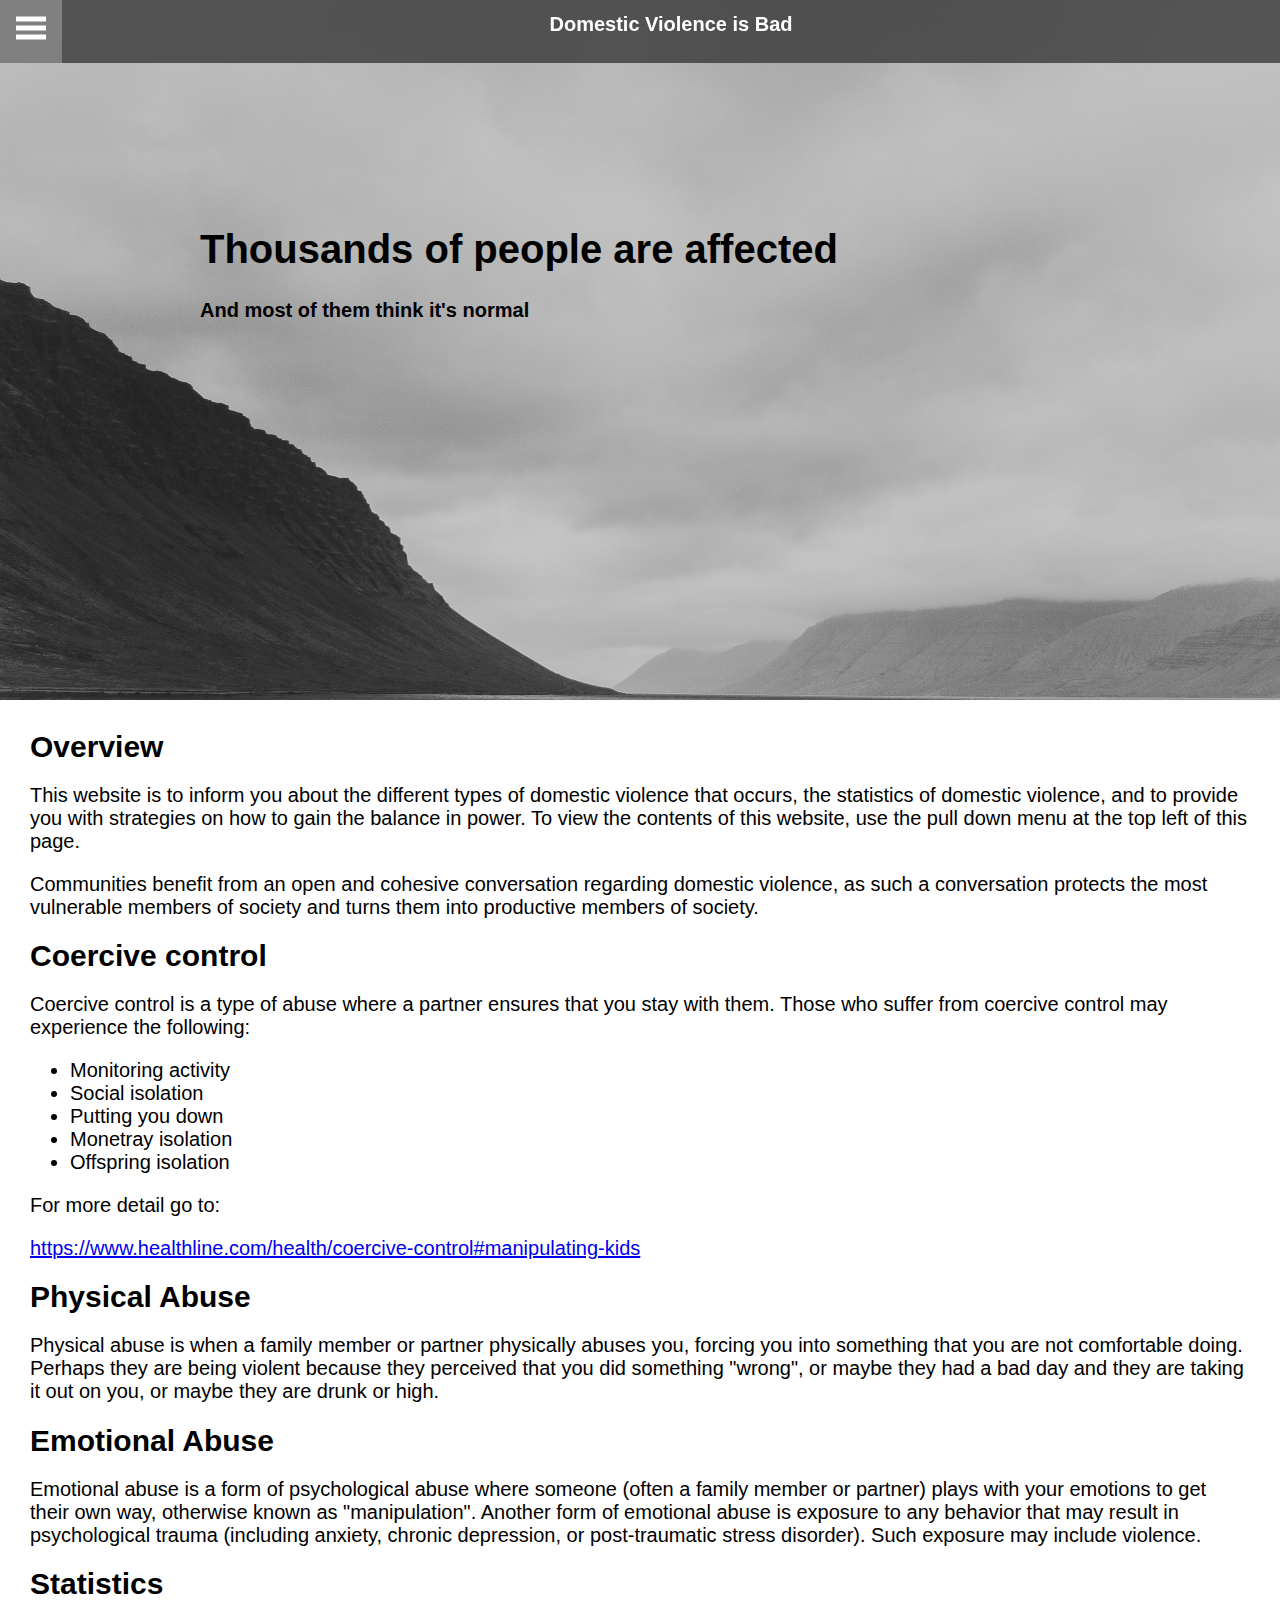
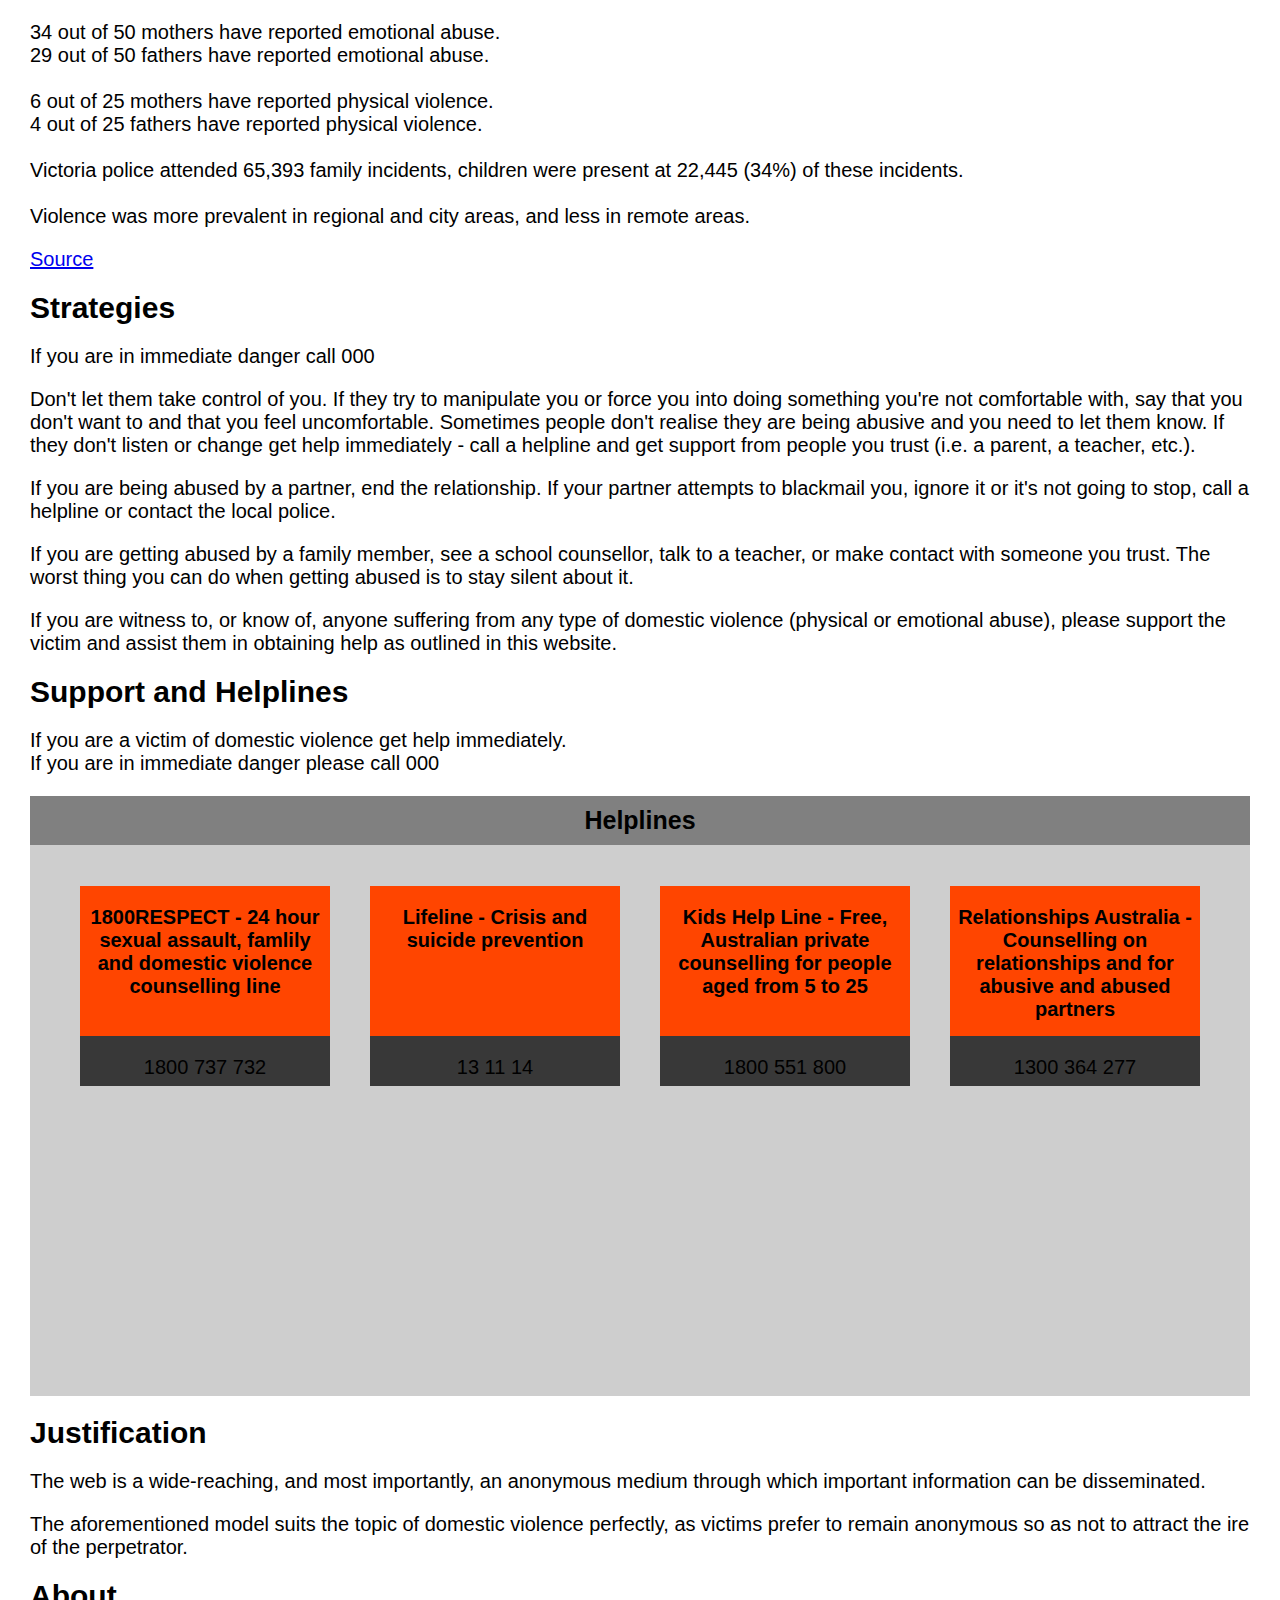
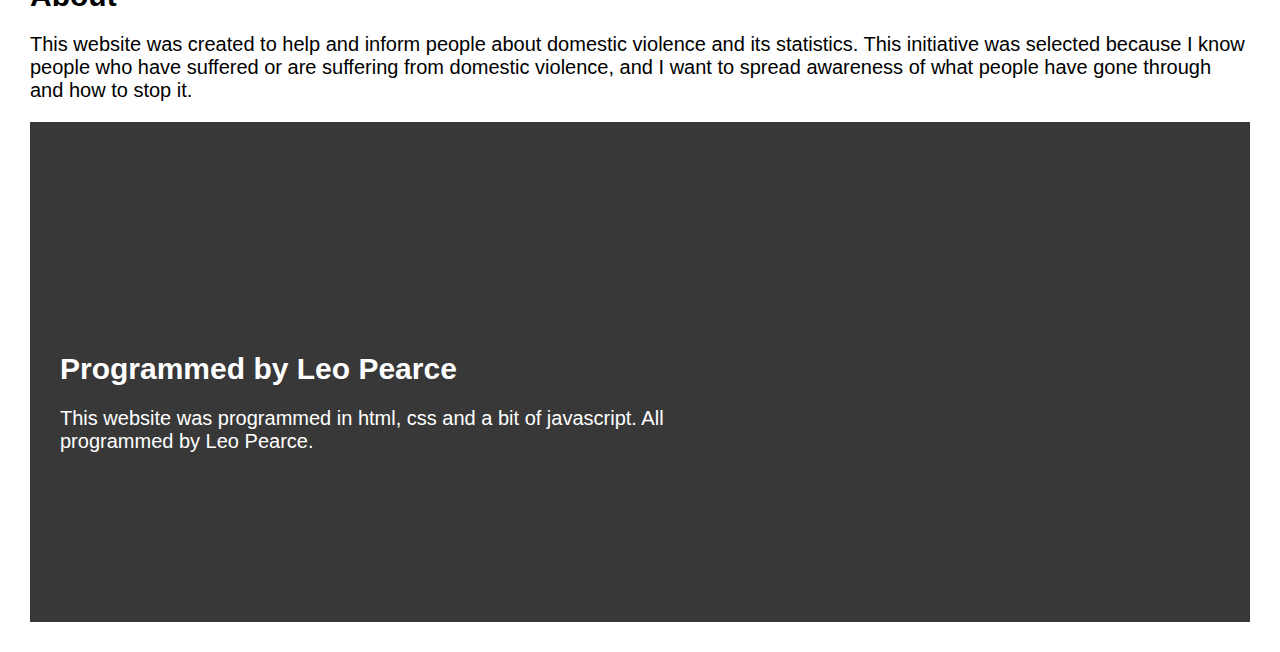
<file: index.html>
<!DOCTYPE html>
<html>

<head>
    <title>Domestic Violence is Bad</title>
    <link rel="stylesheet" href="style.css" type="text/css">
    <meta name="viewport" content="width=device-width, initial-scale=1" /> 
</head>

<body>
    <div class="container">
        <header>
            <nav class="navbar">
                <span class="open-slide">
                    <a class="hamburger-menu" onclick="openSlideMenu()">
                        <svg width="30" height="30">
                            <path d="M0,5 30,5" stroke="#fff" stroke-width="5" />
                            <path d="M0,14 30,14" stroke="#fff" stroke-width="5" />
                            <path d="M0,23 30,23" stroke="#fff" stroke-width="5" />
                        </svg>
                    </a>
                </span>

                <ul class="navbar-text">
                    <h1 style="font-family:ramabhadraregular,sans-serif,serif;font-size:20px;font-style:normal;">
                        Domestic Violence is Bad</h1>
                </ul>

                <div id="slide-menu" class="side-nav">
                    <a class="btn-close" onclick="closeSlideMenu()">&times;</a>
                    <a href="#overview">Overview</a>
                    <a href="#coercive-control">Coercive control</a>
                    <a href="#physical-abuse">Physical abuse</a>
                    <a href="#emotional-abuse">Emotional abuse</a>
                    <a href="#statistics">Statistics</a>
                    <a href="#strategies">Abuse strategies</a>
                    <a href="#support-and-helplines">Support and helplines</a>
                    <a href="#justification">Justification</a>
                    <a href="#about">About</a>
                </div>
                <script>
                    function openSlideMenu() {
                        document.getElementById('slide-menu').style.width = '250px';
                        document.getElementById('main').style.marginLeft = '250px';

                    }
                    function closeSlideMenu() {
                        document.getElementById('slide-menu').style.width = '0px';
                        document.getElementById('main').style.marginLeft = '0px';

                    }
                </script>
            </nav>
        </header>
        <div id="content">
            <div class="top-parallax-image">
                <div class="top-heading">
                    <h1 style="font-family:ramabhadraregular,sans-serif,serif;font-size:40px;font-style:normal;">
                        Thousands
                        of people are affected</h1>
                </div>
                <div class="bottom-heading">
                    <h3 style="font-family:ramabhadraregular,sans-serif,serif;font-size:20px;font-style:normal;">And
                        most of
                        them think it's normal</h3>
                </div>
            </div>

            <div id="main">

                <div class="main-text">
                    <section id="overview">
                        <h1>Overview</h1>
                        <p>This website is to inform you about the different types of domestic violence that occurs, the   statistics of domestic violence, and to provide you with strategies on how to gain the balance in power.
                        To view the contents of this website, use the pull down menu at the top left of this page.
                        </p>
                        <p>
                            Communities benefit from an open and cohesive conversation regarding domestic violence, as such a conversation  protects the most vulnerable members of society and turns them into productive members of society.
                        </p>
                    </section>
                    <section id="coercive-control">
                        <h1>Coercive control</h1>
                        <p>
                            Coercive control is a type of abuse where a partner ensures that you stay with them. Those who suffer from coercive control may
                            experience the following:
                        </p>
                            <ul>
                                <li>Monitoring activity</li>
                                <li>Social isolation</li>
                                <li>Putting you down</li>
                                <li>Monetray isolation</li>
                                <li>Offspring isolation</li>
                            </ul>
                        <p>
                         For more detail go to:
                        </p>
                        <a href="https://www.healthline.com/health/coercive-control#manipulating-kids">
                            https://www.healthline.com/health/coercive-control#manipulating-kids</a>

                    </section>
                    <section id="physical-abuse">
                        <h1>Physical Abuse</h1>
                        <p>Physical abuse is when a family member or partner physically abuses you,
                            forcing you into something that you are not comfortable doing. Perhaps they are being violent because they perceived that you did
                            something
                            "wrong", or maybe they had a bad day and they are taking it out on you, or maybe they
                            are drunk or high.</p>
                    </section>
                    <section id="emotional-abuse">
                        <h1>Emotional Abuse</h1>
                        <p>Emotional abuse is a form of psychological abuse where someone (often a family member or partner) plays with
                            your emotions to get their own
                            way, otherwise known as "manipulation". Another form of emotional abuse is exposure to any behavior that may result in psychological trauma (including anxiety,
                            chronic depression,
                            or post-traumatic stress disorder). Such exposure may include violence.</p>
                    </section>
                    <section id="statistics">
                        <h1>Statistics</h1>
                        <p>
                            34 out of 50 mothers have reported emotional abuse.
                            <br>29 out of 50 fathers have reported emotional abuse.
                            <br>
                            <br>6 out of 25 mothers have reported physical violence.
                            <br> 4 out of 25 fathers have reported physical violence.
                            <br>
                            <br>Victoria police attended 65,393 family incidents, children were present at 22,445 (34%)
                            of these incidents.
                            <br>
                            <br>Violence was more prevalent in regional and city areas, and less in remote areas.
                        </p>
                        <a href="https://aifs.gov.au/cfca/publications/childrens-exposure-domestic-and-family-violence/prevalence">Source</a>
                    </section>
                    
                    <section id="strategies">
                        <h1>Strategies</h1>
                        <p>If you are in immediate danger call 000</p>
                        <p>
                            Don't let them take control of you. If they try to manipulate you or force you into doing something you're not comfortable with, say that you don't want to and that you feel uncomfortable. Sometimes people don't realise they are being abusive and you need to let them know. If they don't listen or change get help immediately - call a helpline and get support from people you trust (i.e. a parent, a teacher, etc.). 
                        </p>

                        <p>
                            If you are being abused by a partner, end the relationship. If your partner attempts to blackmail you, ignore it or it's not going to stop, call a helpline or contact the local police.
                        </p>

                        <p>
                            If you are getting abused by a family member, see a school counsellor, talk to a teacher, or make contact with someone you trust. The worst thing you can do when getting abused is to stay silent about it.  
                        </p>

                        <p>
                            If you are witness to, or know of, anyone suffering from any type of domestic violence (physical or emotional abuse), please support the victim and assist them in obtaining help as outlined in this website.
                        </p>
                    </section>

                    <section id="support-and-helplines">
                        <h1>Support and Helplines</h1>
                        <p>
                            If you are a victim of domestic violence get help immediately.
                            <br> If you are in immediate danger please call 000
                        </p>

                        <div class="helplines-containter">
                            <h2 style="text-align:center; background-color:gray;padding:10px;">Helplines</h2>
                            <div class="heplines-info-container">

                            <section>
                                <p> <b>1800RESPECT - 24 hour sexual assault, famlily and domestic violence counselling line</b> </p>
                                <div class="helplines-body-text">
                                    <p>1800 737 732</p>
                                </div>
                            </section>

                            <section>
                                <p> <b>Lifeline - Crisis and suicide prevention</b> </p>
                                <div class="helplines-body-text">
                                    <p>13 11 14</p>
                                </div>

                            </section>

                            <section>
                                <p> <b>Kids Help Line - Free, Australian private counselling for people aged from 5 to 25</b> </p>
                                <div class="helplines-body-text">
                                    <p>1800 551 800</p>
                                </div>
                            </section>
                            
                            <section>
                                <p> <b>Relationships Australia - Counselling on relationships and for abusive and abused partners</b> </p>
                                <div class="helplines-body-text">
                                    <p>1300 364 277</p>
                                </div>
                            </section>
                            </div>
                        </div>
                    </section>

                    <section id="justification">
                        <h1>Justification</h1>
                        <p>
                            The web is a wide-reaching, and most importantly, an anonymous medium through which important information can be disseminated.
                        </p>

                        <p>
                            The aforementioned model suits the topic of domestic violence perfectly, as victims prefer to remain anonymous
                            so as not to attract the ire of the perpetrator.
                        </p>
                    </section>

                    <section id="about">
                        <h1>About</h1>
                        <p>
                            This website was created to help and inform people about domestic violence and its statistics.
                            This initiative was selected because I know people who have suffered or are suffering from domestic violence, and I want to 
                            spread awareness of what people have gone through and how to stop it.

                        </p>

                        <div class="about-footer">
                            <div class="code-parallax-image"></div>
                            <div class="about-text-container">
                                <h1>Programmed by Leo Pearce</h1>
                                <p>This website was programmed in html, css and a bit of javascript. All programmed by Leo Pearce.</p>
                            </div>
                        </div>

                    </section>
                </div>
                </section>
            </div>

        </div>
    </div>
    </div>
</body>

</html>
</file>
<file: style.css>
html {
    scroll-behavior: smooth;
}

body {
    margin: 0;
    overflow-x: hidden;
}

.container {
    width: 100%;
    height: 100%;
    /* Smooth scroll css */
}

/* Navbar */
.navbar {
    z-index: 1;
    background-color: rgba(56, 56, 56, 0.8);
    color:  #fff;
    width: 100%;
    margin: 0;
    padding: 0;
    overflow: hidden;
    position: fixed;
}

.navbar ul {
    text-align: center;
    margin:8px 0 0 0;
    list-style: none;
}

.navbar a {
    float: left;
    display:block;
    color:#fff;
    text-align: center;
    padding:14px 16px;
    text-decoration: none;
    font-size: 17px;
}

.hamburger-menu:hover {
    background-color: grey;
    color: #000;
}

.side-nav {
    height: 100%;
    width: 0;
    position: fixed;
    z-index: 1;
    top:0;
    left:0;
    background-color: #111;
    overflow-x:hidden;
    padding-top:60px;
    transition:0.5s;
}

.side-nav a {
    padding:16px 20px 10px 30px;
    text-decoration: none;
    font-size:22px;
    color:#ccc;
    display: block;
    transition: 0.3s;
}

.side-nav a:hover {
    color:gray;
}

.side-nav .btn-close {
    position: absolute;
    right: 22px;
    font-size: 36;
    margin-left: 50px;
}

#content {
    transition:margin-left 0.5s;
    /*padding: 20px;*/
    overflow: x hidden;
    width: 100%;
}

#main {
    transition:margin-left 0.5s;
}

/* Parallax */

.top-parallax-image {
    background-image: url(resources/Images/ManStandingUnderSkyGreyscale.jpg);
    padding: 200px;
    height: 300px;
    background-attachment: fixed;
    background-position: center;
    background-repeat: no-repeat;
    background-size: cover;
}

/* Main Text */

.main-text {
    margin: 30px;
}

.main-text h1 {
    font-family:ramabhadraregular,sans-serif,serif;font-size:30px;font-style:normal;
}

.main-text h2 {
    font-family:ramabhadraregular,sans-serif,serif;font-size:25px;font-style:normal;
}

.main-text p {
    font-family:ramabhadraregular,sans-serif,serif;font-size:20px;font-style:normal;
}

.main-text ul li {
    font-family:ramabhadraregular,sans-serif,serif;font-size:20px;font-style:normal;
}

.main-text a {
    font-family:ramabhadraregular,sans-serif,serif;font-size:20px;font-style:normal;
}

/* Helpline Section Style */
.helplines-containter {
    background-color: rgb(206, 206, 206);
    height: 600px;
}

.heplines-info-container {
    margin: 0 auto;
    /* width: 900px; */
    width: 1160px;
}

#support-and-helplines section {
    text-align: center;
    float: left;
    margin: 20px;
    margin-bottom: 50px;
    width: 250px;
    height: 150px;
    background-color: orangered;
    position: relative;
}


.helplines-body-text {
    position: absolute;
    bottom: -50px;
    width: 100%;
    height: 50px;
    background-color: rgb(56, 56, 56);
}

/* About footer */

.about-footer {
    position: relative;
    background-color: rgb(56, 56, 56);
    color: white;
    height: 500px;
}

.about-text-container {
    position: absolute;
    display: inline-block;
    margin: 30px;

    width: 700px;
    top: 50%;
    -ms-transform: translateY(-50%);
    transform: translateY(-50%);
}

.code-parallax-image {
    background-image: url(resources/Images/CodeStockImage.jpg);
    padding: 100px;
    height: 300px;
    width: 300px;
    margin-bottom: 20px;
    float: right;
    background-attachment: fixed;
    background-position: center;
    background-repeat: no-repeat;
    background-size: cover;
}

/* Mobile Optimisation*/
@media(max-width:568px) {
    .navbar-text{display:none}
    .helplines-containter{height: 1000px}
    .about-text-container{width: 300px}
}
@media(max-width:1024px) {
    .top-parallax-image{background-attachment: unset}
    .code-parallax-image{background-attachment: unset}
    .code-parallax-image{opacity: 0}
}

/* For helpline section */
@media(max-width:1170px) {
    .heplines-info-container{width: 900px}
}
@media(max-width:900px) {
    .heplines-info-container{width: 580px}
}
@media(max-width:580px) {
    .heplines-info-container{width: 270px}
}
</file>
